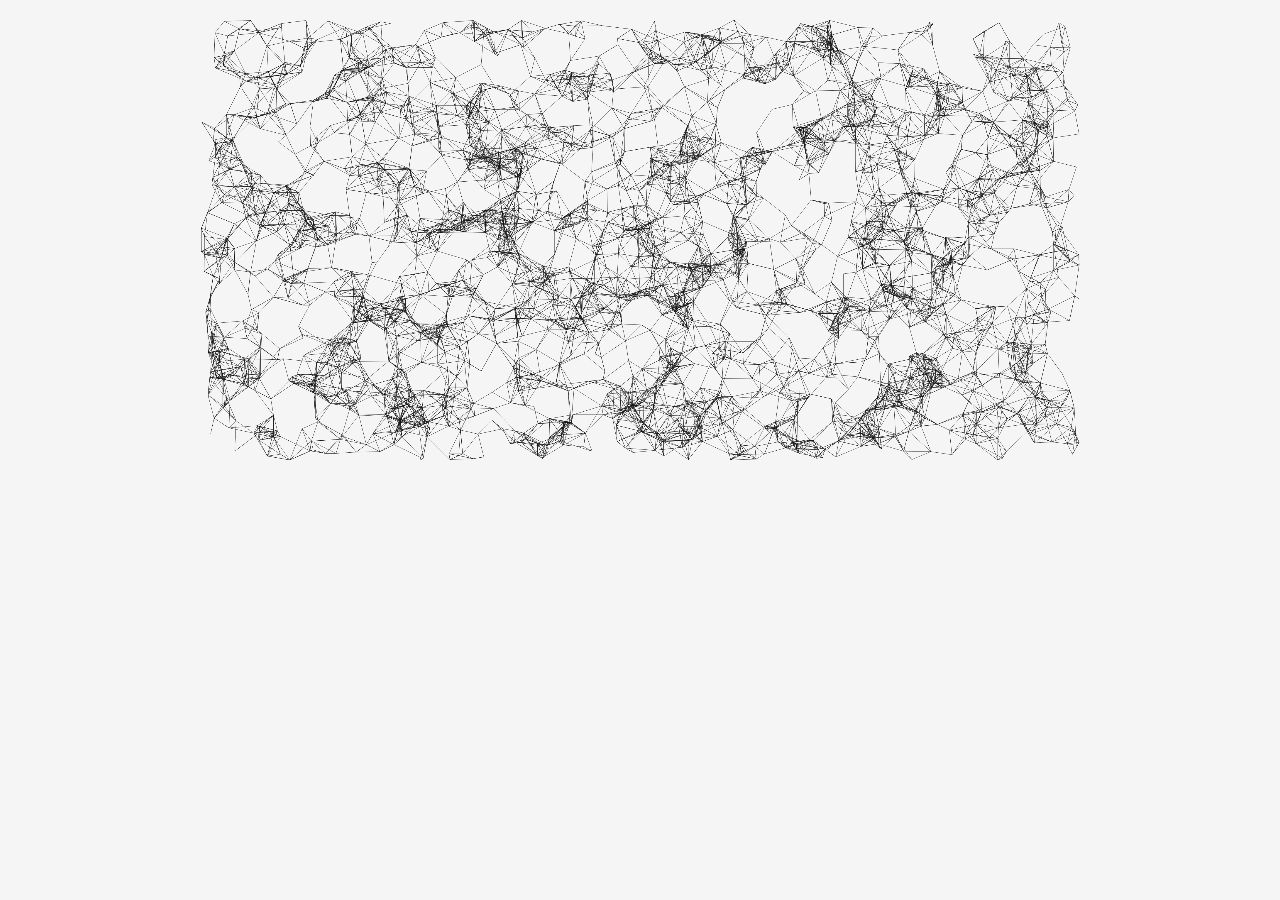
<file: index.html>
<!DOCTYPE html>
<html>
  <head>
    <meta charset="UTF-8">
    <meta name="viewport" content="width=device-width, initial-scale=1.0">
    <title></title>
  </head>
  <body>
    <div id="output"></div>
    <canvas id="canvas"></canvas>
    <style>
      html, body {
        padding: 0; margin: 0;
        text-align: center;
        background: whitesmoke;
        width: 100%; height: 100%;
      }
      #canvas {
        margin: 15px 0; padding: 5px 10px;
        width: calc(900px - 20px); height: calc(450px - 10px);
      }
    </style>
  </body>
  <script>
    function round(v) {
      let a = 10**2;
      return Math.round(v*a)/a
    }
    function random(MAX=1) {
      return round(Math.random() * MAX)
    }
    function random_rgb() {
      let rgb = "rgb("+Math.round(Math.random()*255);
      for(var i=0;i<2;++i) {
        rgb += ","+Math.round(Math.random()*255)
      }
      return rgb+")"
    }
    function distance(p, q) {
      let d = 0;
      p.forEach((k, i) => {
        d += (k - q[i])**2;
      });
      return round( Math.sqrt(d) )
    }

    class Network {
      constructor() {
        this.neurons = {};
        this.shape = [20, 10];
        this.connectLimit = 0.8;

        // ニューロン生成
        for(var i=0;i<2000;++i) {
          this.neurons[( () => {
            let id = "0";
            while(
              Object.keys(this.neurons).includes(id)
            ) {
              id = String(
                Math.round( Math.random() * 10**8 )
              );
            }
            return id
          })()] = {
            position: ( () => {
              let p = [];
              this.shape.forEach(s => {
                p.push(
                  random(s)
                );
              });
              return p
            })(),
            connections: [],
          }
        }

        // 接続生成
        for(var id in this.neurons) {
          for(var tar in this.neurons) {
            if(id != tar) {
              let d = distance(
                this.neurons[id].position,
                this.neurons[tar].position
              );
              if(
                random() < 1-d/this.connectLimit
              ) {
                this.neurons[id].connections.push({
                  id: tar,
                  weight: random(),
                })
              }
            }
          }
        }

        this.Draw();
      }
      Draw() {
        ctx.clearRect(0, 0, canvas.width, canvas.height);

        const a = [
          (canvas.width/this.shape[0]),
          (canvas.height/this.shape[1])
        ];

        ctx.strokeStyle = "rgb(20, 20, 20)";
        for(var id in this.neurons) {
          let neuron = this.neurons[id];
          neuron.connections.forEach(connection => {
            let target = this.neurons[connection.id];
            ctx.beginPath();
            ctx.moveTo(neuron.position[0]*a[0], neuron.position[1]*a[1]);
            ctx.lineTo(target.position[0]*a[0], target.position[1]*a[1]);
            ctx.stroke();
          });
        }
      }
    }

    const canvas = document.getElementById("canvas");
    const ctx = canvas.getContext("2d");
    canvas.width = 3000; canvas.height = 1500;
    let net = new Network();
  </script>
</html>
</file>
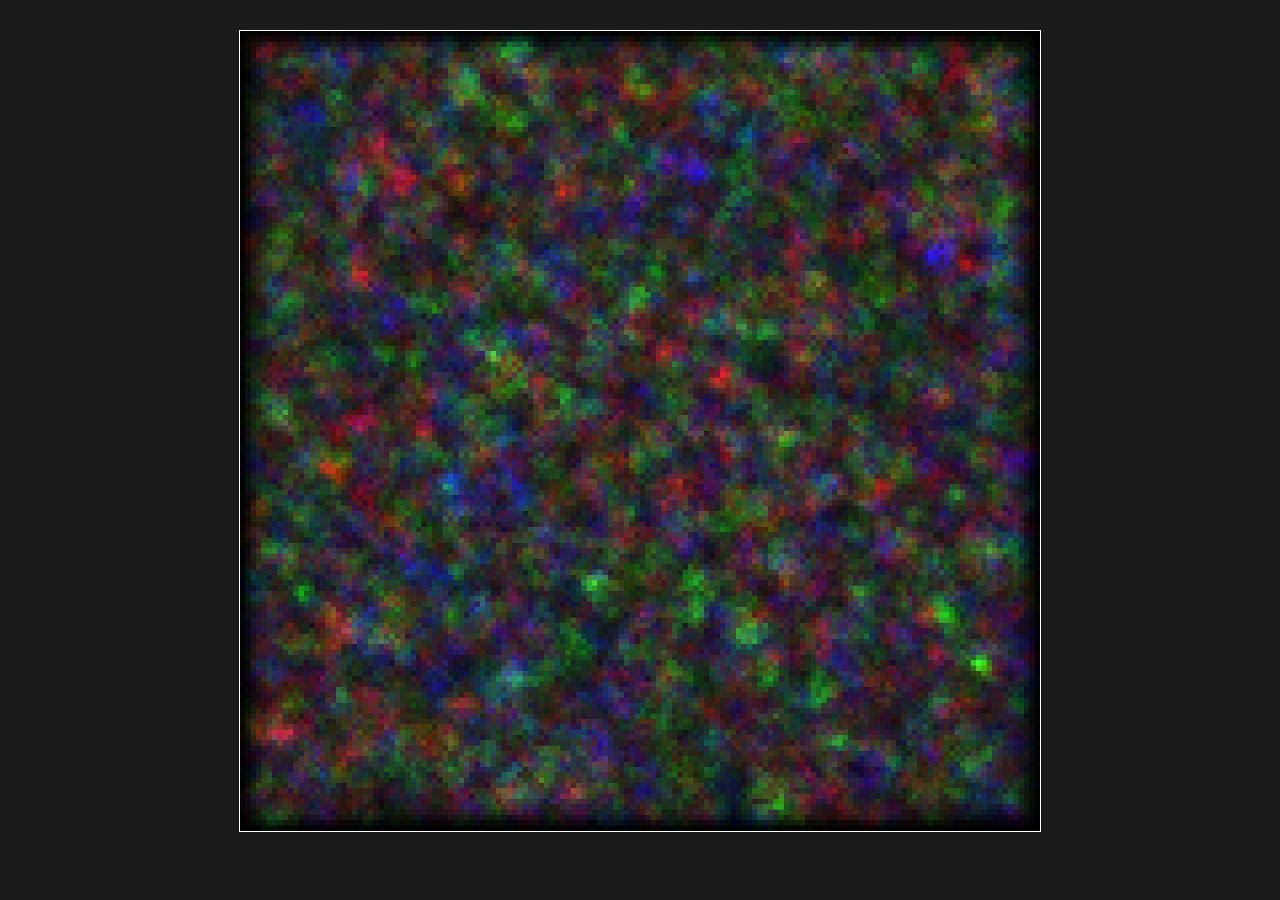
<file: visualization/index.html>
<!DOCTYPE html>
<html>
  <head>
    <meta charset="UTF-8">
    <meta name="viewport" content="width=device-width, initial-scale=1.0">
    <title></title>
    <script src="./tensor.js"></script>
    <link rel="stylesheet" href="style.css">
  </head>
  <body>
    <canvas id="canvas"></canvas>
  </body>
  <script src="./script.js"></script>
</html>
</file>
<file: visualization/style.css>
* {
  padding: 0; margin: 0;
}
body {
  background: #1b1b1b;
  text-align: center;
}
#canvas {
  width: 800px; height: 800px;
  margin: 30px 0;
  border: 1px solid white;
}
</file>
